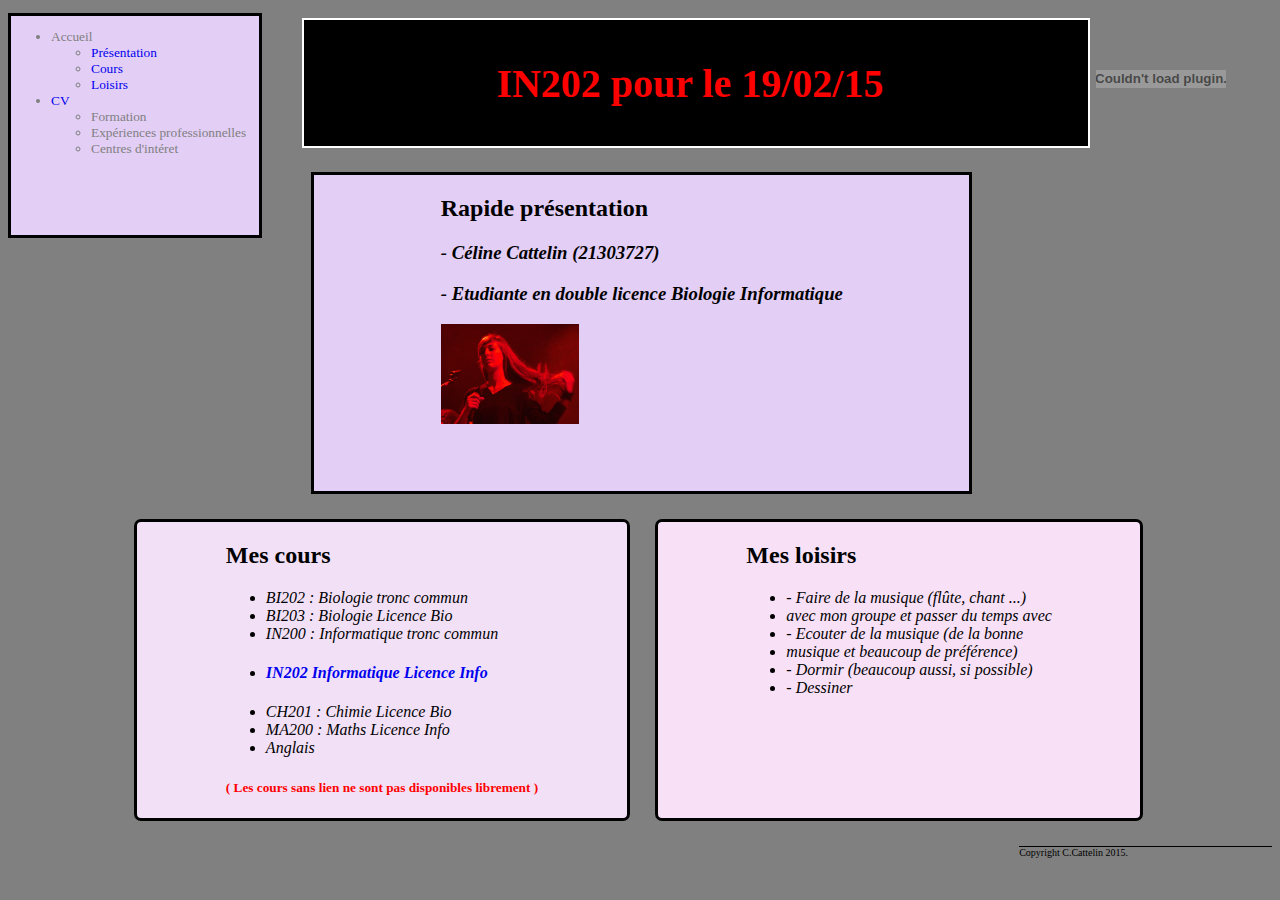
<file: index.html>
<!doctype html>
<html>
    <head>
		<meta charset="utf-8">
		<link rel="stylesheet" href="style.css" type="text/css" />
        <title>
		Mon site
		</title>
    </head>
    <body>
	
	<!-- La mise en page s'adapte à la taille de la fenêtre, cependant j'ai noté que sur chrome l'animation en haut à droite ne s'affiche pas bien parfois (pas de son ou seulement un rectangle blanc le plus souvent), cependant elle s'affiche très bien avec internet explorer.
	(sincèrement désolée pour l'horrible son de l'animation) -->
	
	<section id=Titre>
		<h1>IN202 pour le 19/02/15</h1>
	</section>
	
	<section id=Animation>
		<object classid="clsid:D27CDB6E-AE6D-11cf-96B8-444553540000" codebase=" http://download.macromedia.com/pub/shockwave/cabs/flash/swflash.cab#version=6,0,29,0">
			<param name="movie" value="AnimVacheRebelle.swf">
			<param name="quality" value="high">
		<embed src="AnimVacheRebelle.swf" quality="high" pluginspage="http://www.macromedia.com/go/getflashplayer" type="application/x-shockwave-flash" width="130" height="90"/>
		</object>
	</section>
	
	<nav>
	<ul> 
		<li> Accueil 
		<ul>
			<li> <a href="#Nom">Présentation</a></li>
			<li> <a href="#Cours">Cours</a></li>
			<li> <a href="#Loisirs">Loisirs</a></li>
		</ul>
		<li> <a href="cv.html">CV</a>
		<ul>
			<li> Formation </li>
			<li> Expériences professionnelles </li>
			<li> Centres d'intéret </li>
		</ul>
	</ul>
	</nav>
	
	<section id=Nom>
		<h2>Rapide présentation</h2>
		<h3><i>- Céline Cattelin (21303727)</i></h3>
		<h3><i>- Etudiante en double licence Biologie Informatique</i></h3>
		<img src="Moi.jpg" height=100 alt=Photo />
	</section>
	<div>
		<section id=Cours>
			<h2>Mes cours</h2>
			<ul>
				<li><i>BI202 : Biologie tronc commun</i></li>
				<li><i>BI203 : Biologie Licence Bio</i></li>
				<li><i>IN200 : Informatique tronc commun</i></li>
				<li><h4><i><a href="http://defeo.lu/in202/"> IN202 Informatique Licence Info</a></i></h4></li>
				<li><i>CH201 : Chimie Licence Bio</i></li>
				<li><i>MA200 : Maths Licence Info</i></li>
				<li><i>Anglais</i></li>
			</ul>
				<h5>( Les cours sans lien ne sont pas disponibles librement )</h5>
		</section>
	
	
		<section id=Loisirs>
			<h2>Mes loisirs</h2>
			<ul>
				<li><i>- Faire de la musique (flûte, chant ...)</i></li>
				<li><i>avec mon groupe et passer du temps avec</i></li>
				<li><i>- Ecouter de la musique (de la bonne</i></li>
				<li><i>musique et beaucoup de préférence)</i></li>
				<li><i>- Dormir (beaucoup aussi, si possible)</i></li>
				<li><i>- Dessiner</i></li>
			</ul>
		</section>
	</div>
	
    </body>
	
	<footer>
	Copyright C.Cattelin 2015.
	</footer>
	
	</body>
</html>
</file>
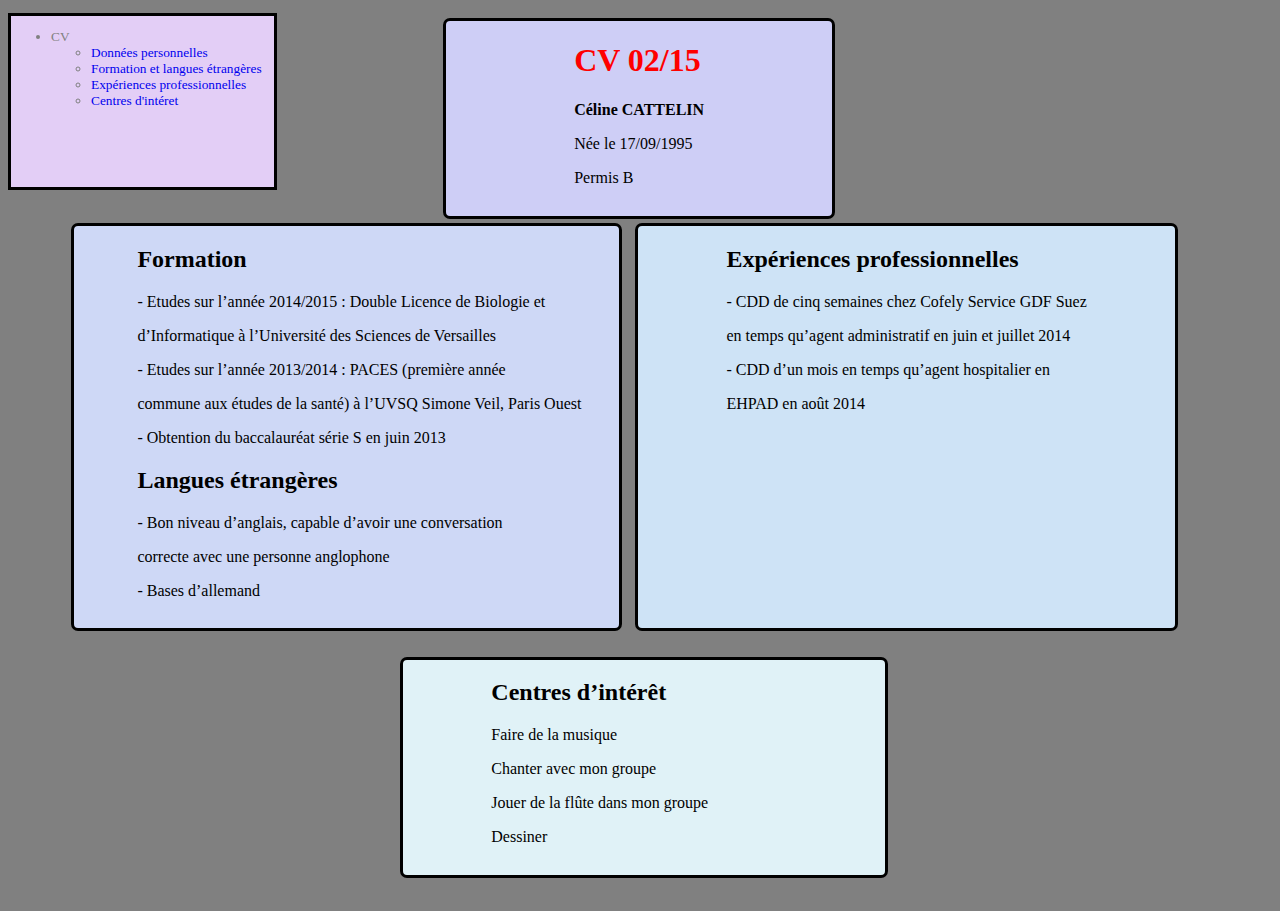
<file: cv.html>
<!doctype html>
<html>
    <head>
		<meta charset="utf-8">
		<link rel="stylesheet" href="style.css" type="text/css" />
        <title>
		CV
		</title> 
    </head>
    <body>
	
	<!-- La mise en page change aussi avec la taille de la fenêtre pour cette page -->
		
	<section id=NomCV>
		<h1><strong> CV 02/15 </strong></h1>
		<p> <strong> Céline CATTELIN </strong> </p>
		<p> Née le 17/09/1995 </p>
		<p> Permis B </p>
	</section>
	
	<nav>
	<ul>
		<li> CV </li>
		<ul>
			<li> <a href="#NomCV">Données personnelles</a></li>
			<li> <a href="#EtudesCV">Formation et langues étrangères</a></li>
			<li> <a href="#ExpProCV">Expériences professionnelles</a></li>
			<li> <a href="#LoisirsCV">Centres d'intéret</a></li>
		</ul>
	</ul>
	</nav>
	
	<div>
	<section id=EtudesCV>
		<h2> Formation </h2>
		<p> -	Etudes sur l’année 2014/2015 : Double Licence de Biologie et</p>
		<p>d’Informatique à l’Université des Sciences de Versailles </p>
		<p> -	Etudes sur l’année 2013/2014 : PACES (première année </p>
		<p>commune aux études de la santé) à l’UVSQ Simone Veil, Paris Ouest </p>
		<p> -	Obtention du baccalauréat série S en juin 2013 </p>
		<h2> Langues étrangères </h2>
		<p> -	Bon niveau d’anglais, capable d’avoir une conversation </p>
		<p>correcte avec une personne anglophone </p>
		<p> -	Bases d’allemand </p>
	</section>
	
	<section id=ExpProCV>
		<h2> Expériences professionnelles </h2>
		<p> -	CDD de cinq semaines chez Cofely Service GDF Suez </p>
		<p>en temps qu’agent administratif en juin et juillet 2014 </p>
		<p> -	CDD d’un mois  en temps qu’agent hospitalier en </p>
		<p>EHPAD en août 2014 </p>
	</section>
	</div>
	
	<section id=LoisirsCV>
		<h2> Centres d’intérêt </h2>
		<p> Faire de la musique </p>
		<p> Chanter avec mon groupe </p>
		<p> Jouer de la flûte dans mon groupe </p>
		<p> Dessiner </p>
	</section>
	
	</body>
</html>
</file>
<file: style.css>
body{background-color : grey;}

section#Titre{
	display: inline-block;
	position: absolute;
	margin-top: 10px;
	margin-left: 23%;
	margin-bottom: 2%;
	padding-left: 15%;
	padding-right: 16%;
	padding-bottom: 1%;
	padding-top: 1%;
	font-weight: bold;
	color: white;
	background-color: black;
	border: 2px solid;
	border-color: white;
	font-size: 20px;
	}
	
section#Nom{
	display: inline-block;
	border-style: solid;
	border-color: black;
	margin-top: 13%;
	margin-left: 24%;
	padding-left: 10%;
	padding-right: 10%;
	padding-bottom: 5%;
	background-color: #E3CEF6;
	}
	
section#Cours{
	display: inline-block;
	border-style: solid;
	border-color: black;
	border-radius: 7px;
	margin-top: 2%;
	margin-left: 10%;
	padding-left: 7%;
	padding-right: 7%;
	background-color: #F2E0F7;
	}

h5{color: red;}

section#Loisirs{
	display: inline-block;
	border-style: solid;
	border-color: black;
	border-radius: 7px;
	margin-top: 2%;
	margin-left: 2%;
	padding-bottom: 17px;
	padding-left: 7%;
	padding-right: 7%;
	background-color: #F8E0F7;
	}

footer{
	font-size: 10px;
	margin-top: 2%;
	border-top-style: solid;
	border-top-width: thin;
	margin-left: 80%;
	}
	
h1{color: red;}

section#NomCV{
	display: block;
	position: absolute;
	border-style: solid;
	border-color: black;
	border-radius: 7px;
	margin-top: 10px;
	margin-left: 34%;
	margin-right: 34%;
	margin-bottom: 2%;
	padding-left: 10%;
	padding-right: 10%;
	padding-bottom: 1%;
	background-color: #CECEF6;
	}	
	
section#EtudesCV{
	display : inline-block;
	border-style: solid;
	border-color: black;
	border-radius: 7px;
	margin-top: 215px;
	margin-left: 5%;
	padding-left: 5%;
	padding-right: 3%;
	padding-bottom: 1%;
	background-color: #CED8F6;
	}
	
section#ExpProCV{
	display : inline-block;
	border-style: solid;
	border-color: black;
	border-radius: 7px;
	margin-top: 215px;
	margin-left: 1%;
	padding-left: 7%;
	padding-right: 7%;
	padding-bottom: 1%;
	background-color: #CEE3F6;
	}
	
section#LoisirsCV{
	display : inline-block;
	border-style: solid;
	border-color: black;
	border-radius: 7px;
	margin-top: 2%;
	margin-left: 31%;
	margin-bottom: 2%;
	padding-left: 7%;
	padding-right: 14%;
	padding-bottom: 1%;
	background-color: #E0F2F7;
	}
	
nav{
	position: absolute;
	margin-bottom: 1%;
	padding-right: 1%;
	padding-bottom: 5%;
	font-size: smaller;
	color: grey;
	border-style: solid;
	border-color: black;
	}
	
a{text-decoration: none;}

a:hover {text-decoration: underline;}	

@media (min-width: 1024px) {
	div{
	display: flex;
    flex-flow: row wrap;
	}
	section#Animation{
	position: absolute;
	margin-left: 85%;
	margin-top: 2%;
	}
}

@media (min-width: 600px) {
    nav {
        background-color: #E3CEF6;
    }
}

@media (min-width: 400px) {
	nav {
        margin-top: 5px;
    }
}

@media (max-width: 1024px) {
	div{
		display: block;
	}
	section#Titre{
		margin-left: 7%;
		margin-top: 255px;
		margin-right: 2%;
	}
	section#NomCV{
		margin-left: 7%;
		margin-top: 200px;
		margin-right: 2%;
	}
	section#Nom{
		margin-left : 10%;
		margin-top: 400px;
		margin-right: 2%;
	}
	section#EtudesCV{
		margin-left : 10%;
		margin-top: 400px;
		margin-right: 2%;
	}
	section#Cours{
		margin-left: 10%;
	}
	section#ExpProCV{
		margin-left: 10%;
		margin-top: 2%;
	}
	section#Loisirs{
		margin-left: 10%;
	}
	section#LoisirsCV{
		margin-left: 10%;
	}
	section#Animation{
	position: absolute;
	margin-left: 80%;
	margin-top: 2%;
	}
}

@media (max-width: 600px) {
    nav {
        background-color: #F8ECE0;
    }
	section#Animation{
	position: absolute;
	margin-left: 60%;
	margin-top: 2%;
	}
}

@media (max-width: 400px) {
    nav {
		margin-top: 20px;
		padding-bottom: 10%;
		padding-right: 10%;
	}
	section#Titre{
		margin-top: 40%;
		margin-left: 10%;
	}
	section#NomCV{
		margin-top: 40%;
		margin-left: 10%;
	}
	section#Nom{
		margin-top: 90%;
	}
	section#EtudesCV{
		margin-top: 105%;
	}
	nav > ul > li {
		display: inline-block;
		padding: 5px;
  }
	nav > ul ul {
		display: none;
  }
  section#Animation{
	position: absolute;
	margin-left: 55%;
	margin-top: 2%;
	}
}
</file>
